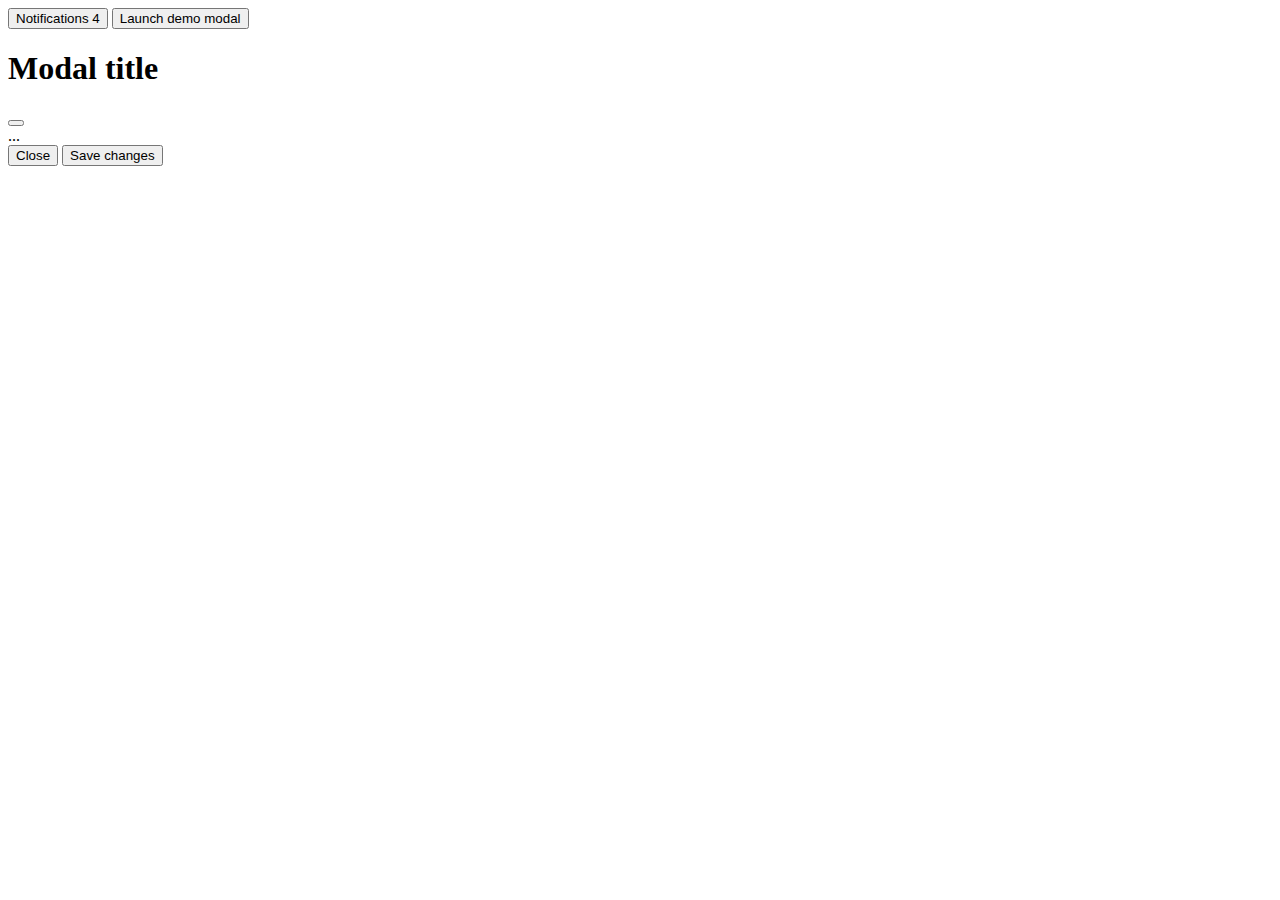
<file: Day 93/components.html>
<!doctype html>
<html lang="en">
  <head>
    <meta charset="utf-8">
    <meta name="viewport" content="width=device-width, initial-scale=1">
    <title>Bootstrap demo</title>

    <!-- Bootstrap link start -->
    <link href="https://cdn.jsdelivr.net/npm/bootstrap@5.2.3/dist/css/bootstrap.min.css" rel="stylesheet" integrity="sha384-rbsA2VBKQhggwzxH7pPCaAqO46MgnOM80zW1RWuH61DGLwZJEdK2Kadq2F9CUG65" crossorigin="anonymous">
    <!-- Bootstrap link end -->
  </head>
  <body>

    <button type="button" class="btn btn-primary">
        Notifications <span class="badge text-bg-secondary">4</span>
    </button>

    <!-- Button trigger modal -->
<button type="button" class="btn btn-primary" data-bs-toggle="modal" data-bs-target="#exampleModal">
  Launch demo modal
</button>

<!-- Modal -->
<div class="modal fade" id="exampleModal" tabindex="-1" aria-labelledby="exampleModalLabel" aria-hidden="true">
  <div class="modal-dialog">
    <div class="modal-content">
      <div class="modal-header">
        <h1 class="modal-title fs-5" id="exampleModalLabel">Modal title</h1>
        <button type="button" class="btn-close" data-bs-dismiss="modal" aria-label="Close"></button>
      </div>
      <div class="modal-body">
        ...
      </div>
      <div class="modal-footer">
        <button type="button" class="btn btn-secondary" data-bs-dismiss="modal">Close</button>
        <button type="button" class="btn btn-primary">Save changes</button>
      </div>
    </div>
  </div>
</div>
    <!-- JS link start -->
    <script src="https://cdn.jsdelivr.net/npm/bootstrap@5.2.3/dist/js/bootstrap.bundle.min.js" integrity="sha384-kenU1KFdBIe4zVF0s0G1M5b4hcpxyD9F7jL+jjXkk+Q2h455rYXK/7HAuoJl+0I4" crossorigin="anonymous"></script>
    <!-- JS link end -->
  </body>
</html>
</file>
